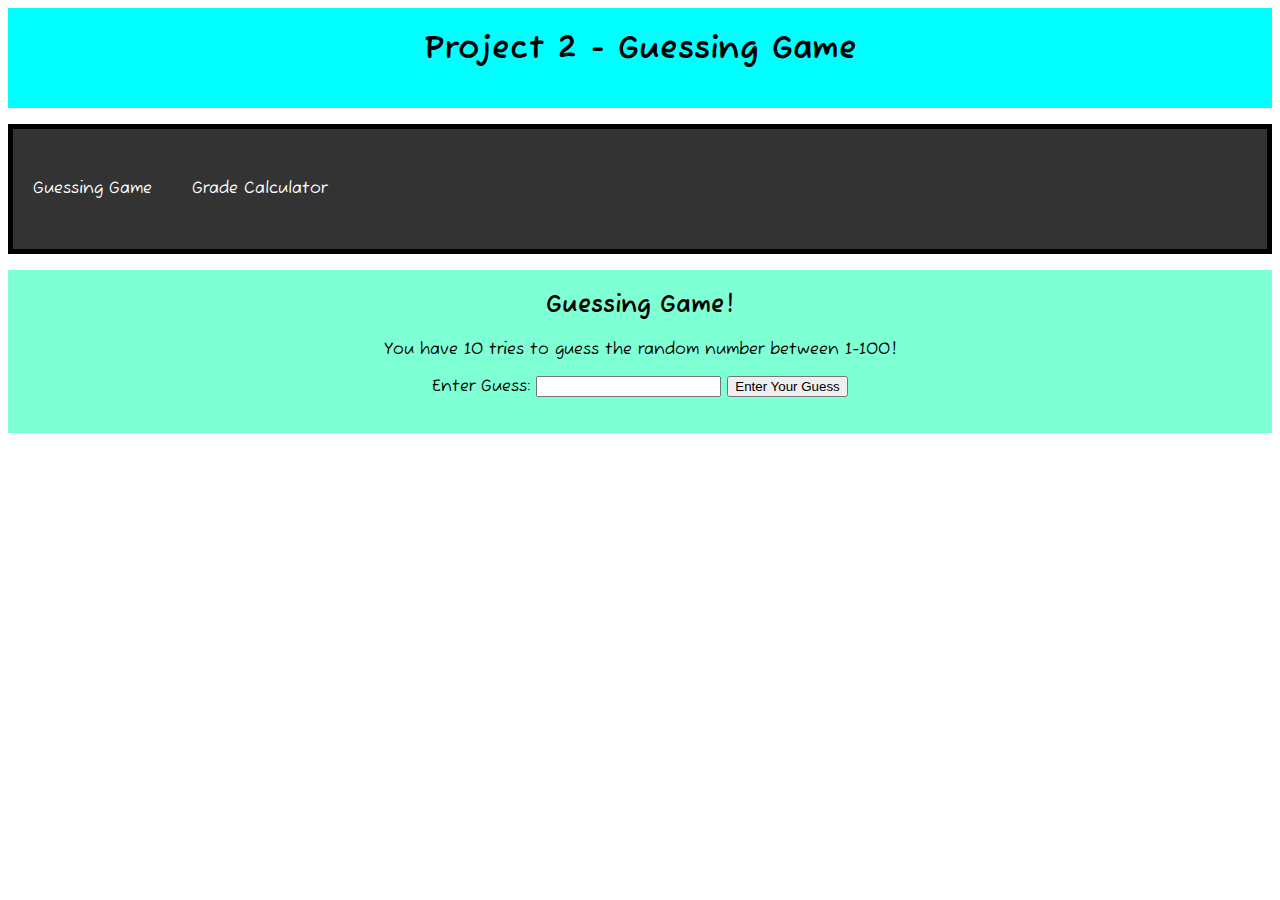
<file: index.html>
<!DOCTYPE html>
<html lang="en">
<head>
    <meta charset="UTF-8">
    <meta http-equiv="X-UA-Compatible" content="IE=edge">
    <meta name="viewport" content="width=device-width, initial-scale=1.0">
    <link rel="stylesheet" href="css/styles.css">
    <link href="https://fonts.googleapis.com/css2?family=Fuzzy+Bubbles:wght@700&family=Rubik:wght@300&display=swap" rel="stylesheet">
    <title>Document</title>
</head>
<body>
    <header>
        <h1>Project 2 - Guessing Game</h1>
    </header>
    <nav>
        <ul >
            <li ><a class="active">Guessing Game</a></li>
            <li><a href="subpage/calc.html">Grade Calculator</a></li>

        </ul>
    </nav>
    <main>
        <h2>Guessing Game!</h2>
        <p>You have 10 tries to guess the random number between 1-100!</p>
        <div id="guess-game">
            <label for="guess">Enter Guess: </label><input type="text" name="guess" class="guess">
            <input type="submit" value="Enter Your Guess" class="enterGuess">
            <br>
            <br>
        </div>
        <div class="results">
            <p class="previousGuesses"></p>
            <p class="result"></p>
            <p class="hint"></p>
        </div>
    </main>
    <footer>
        
    </footer>
    <script src="scripts/scripts.js"></script>
</body>
</html>
</file>
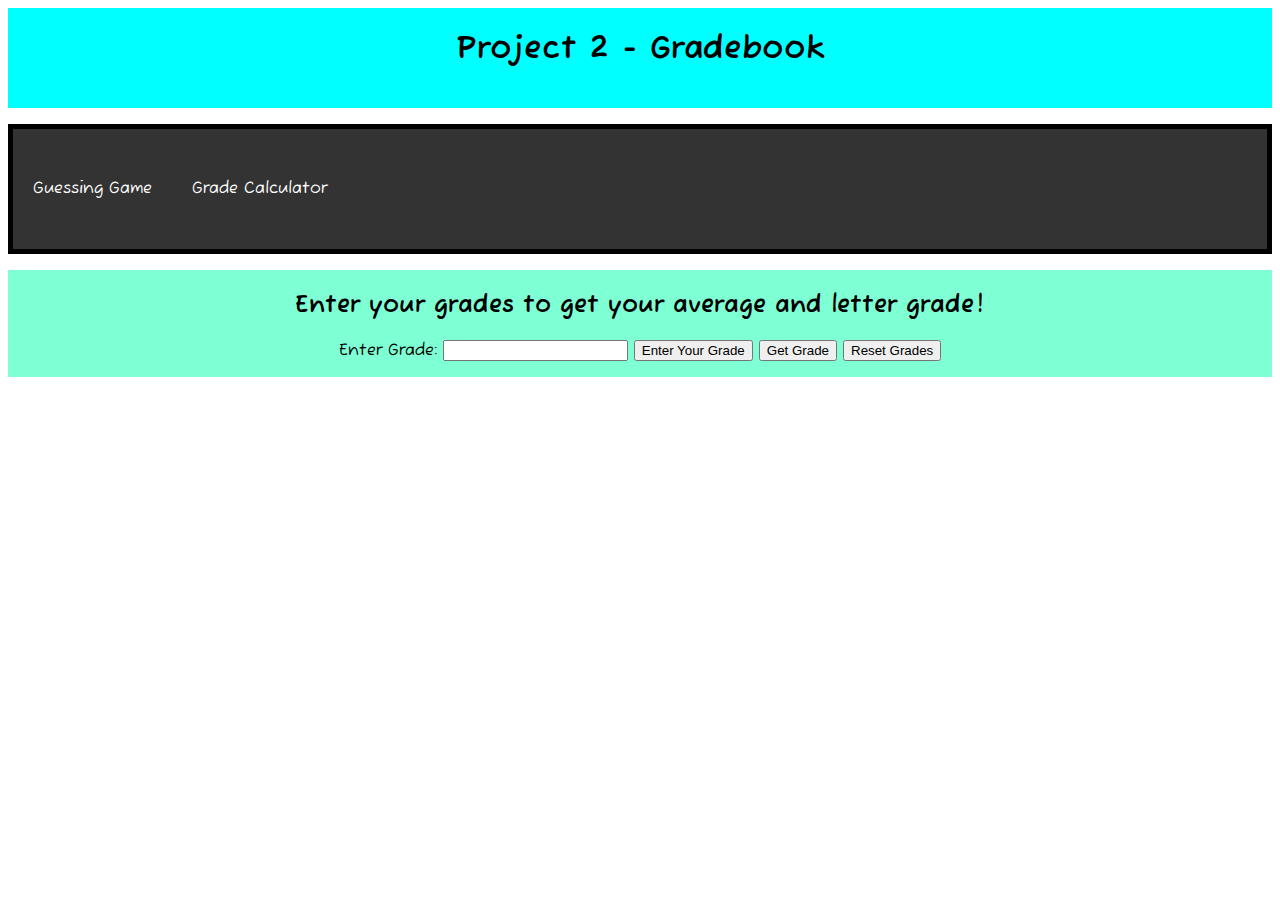
<file: subpage/calc.html>
<!DOCTYPE html>
<html lang="en">
<head>
    <meta charset="UTF-8">
    <meta http-equiv="X-UA-Compatible" content="IE=edge">
    <meta name="viewport" content="width=device-width, initial-scale=1.0">
    <link rel="stylesheet" href="../css/styles.css">
    <link href="https://fonts.googleapis.com/css2?family=Fuzzy+Bubbles:wght@700&family=Rubik:wght@300&display=swap" rel="stylesheet">
    <title>Document</title>
</head>
<body>
    <header>
        <h1>Project 2 - Gradebook</h1>
    </header>
    <nav>
        <ul >
            <li ><a href="../index.html">Guessing Game</a></li>
            <li><a class="active">Grade Calculator</a></li>
        </ul>
    </nav>
    <main>
        <h2>Enter your grades to get your average and letter grade!</h2>
        <div>
            <label for="grade">Enter Grade: </label><input type="text" name="grade" class="grade">
            <input type="submit" value="Enter Your Grade" class="enterGrade">
            <input type="button" value="Get Grade" class="getGrade">
            <input type="button" value="Reset Grades" class="reset">
        </div>
        <div class="grade-results">
            <p class="gradesList"></p>
            <p class="average"></p>
            <p class="letterGrade"></p>
        </div>
    </main>
    <footer>

    </footer>
    <script src="../scripts/gradebook.js"></script>
</body>
</html>
</file>
<file: css/styles.css>
body {
    display: grid;
    grid-template-columns: repeat(12, 1fr);
    grid-template-rows: 100px 1fr 1fr 60px;
    grid-gap: 16px;
    font-family: 'Fuzzy Bubbles';
}
header {
    grid-row: 1 / 2;
    grid-column: 1 / span 12;
    background-color: aqua;
    text-align: center;
}
nav {
grid-row: 2 / 4;
grid-column: 1 / span 12;
background-color: blueviolet;
}
main {
    grid-row: 4/6;
    grid-column: 1 / span 12;
    background-color: aquamarine;
    text-align: center;
}

nav ul {
    list-style-type: none;
    margin: 0;
    padding: 0;
    overflow: hidden;
    background-color: #333;
    width: auto;
    margin-bottom: 0;
    border: 5px solid black;
  }
  
nav li {
    float: left;
    margin-bottom: 0;
  }
  
nav li a {
    display: block;
    color: white;
    text-align: center;
    padding: 50px 20px;
    text-decoration: none;
  }
  
nav li a:hover:not(.active) {
    background-color: rgb(141, 87, 141);
  }
</file>
